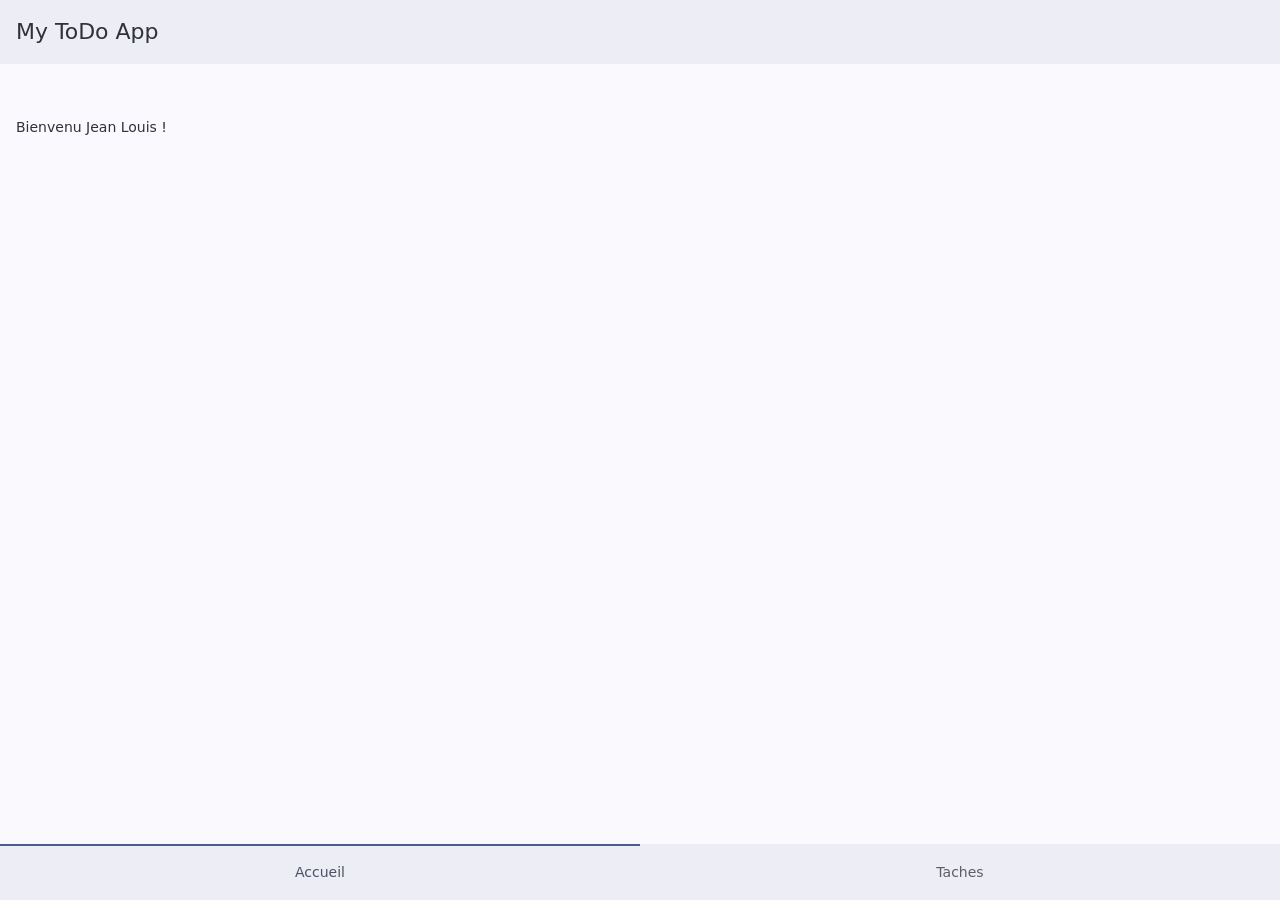
<file: index.html>
<!DOCTYPE html>
<html lang="en">
<head>
    <meta charset="UTF-8">
    <meta name="viewport" content="width=device-width, initial-scale=1.0">
    <title>Document</title>
     <!-- Framework7 (CSS) -->
        <link rel="stylesheet" href="lib/framework7-bundle.min.css" />
        <!-- Police d'icônes Framework7 -->
        <link
            rel="stylesheet"
            href="lib/framework7-icons/css/framework7-icons.css"
        />
        <!-- Styles de l'application -->
        <link rel="stylesheet" href="css/app.css" />
</head>
<body>
      <div id="app">
            <div class="view view-main view-init safe-areas" data-url="/">

            </div>
          </div>
      
        <!-- Framework7 (JS) -->
        <script src="lib/framework7-bundle.min.js"></script>
        <script src="js/routes.js"></script>
        <script src="js/app.js"></script>

</html>
</file>
<file: lib/framework7-icons/css/framework7-icons.css>
@font-face {
  font-family: 'Framework7 Icons';
  font-style: normal;
  font-weight: 400;
  src: url('../fonts/Framework7Icons-Regular.woff2') format('woff2'),
    url('../fonts/Framework7Icons-Regular.woff') format('woff'),
    url('../fonts/Framework7Icons-Regular.ttf') format('truetype');
}

.f7-icons,
.framework7-icons {
  font-family: 'Framework7 Icons';
  font-weight: normal;
  font-style: normal;
  font-size: 28px;
  line-height: 1;
  letter-spacing: normal;
  text-transform: none;
  display: inline-block;
  white-space: nowrap;
  word-wrap: normal;
  direction: ltr;
  -webkit-font-smoothing: antialiased;
  text-rendering: optimizeLegibility;
  -moz-osx-font-smoothing: grayscale;
  -webkit-font-feature-settings: 'liga';
  -moz-font-feature-settings: 'liga=1';
  -moz-font-feature-settings: 'liga';
  font-feature-settings: 'liga';
  text-align: center;
}
</file>
<file: css/app.css>
/* ============================================================
   Ma ToDo — styles de l'application
   ============================================================ */

/* Couleur principale du thème (orange) */
:root {
    --f7-theme-color: #2de80c;
    --f7-theme-color-rgb: 232, 89, 12;
    --f7-theme-color-shade: #cf5009;
    --f7-theme-color-tint: #f06a1e;
}

.page-content {
    padding-bottom: 16px;
}

/* SÉANCE 3 : ajouter ici le style de la tâche cochée (texte barré) */
</file>
